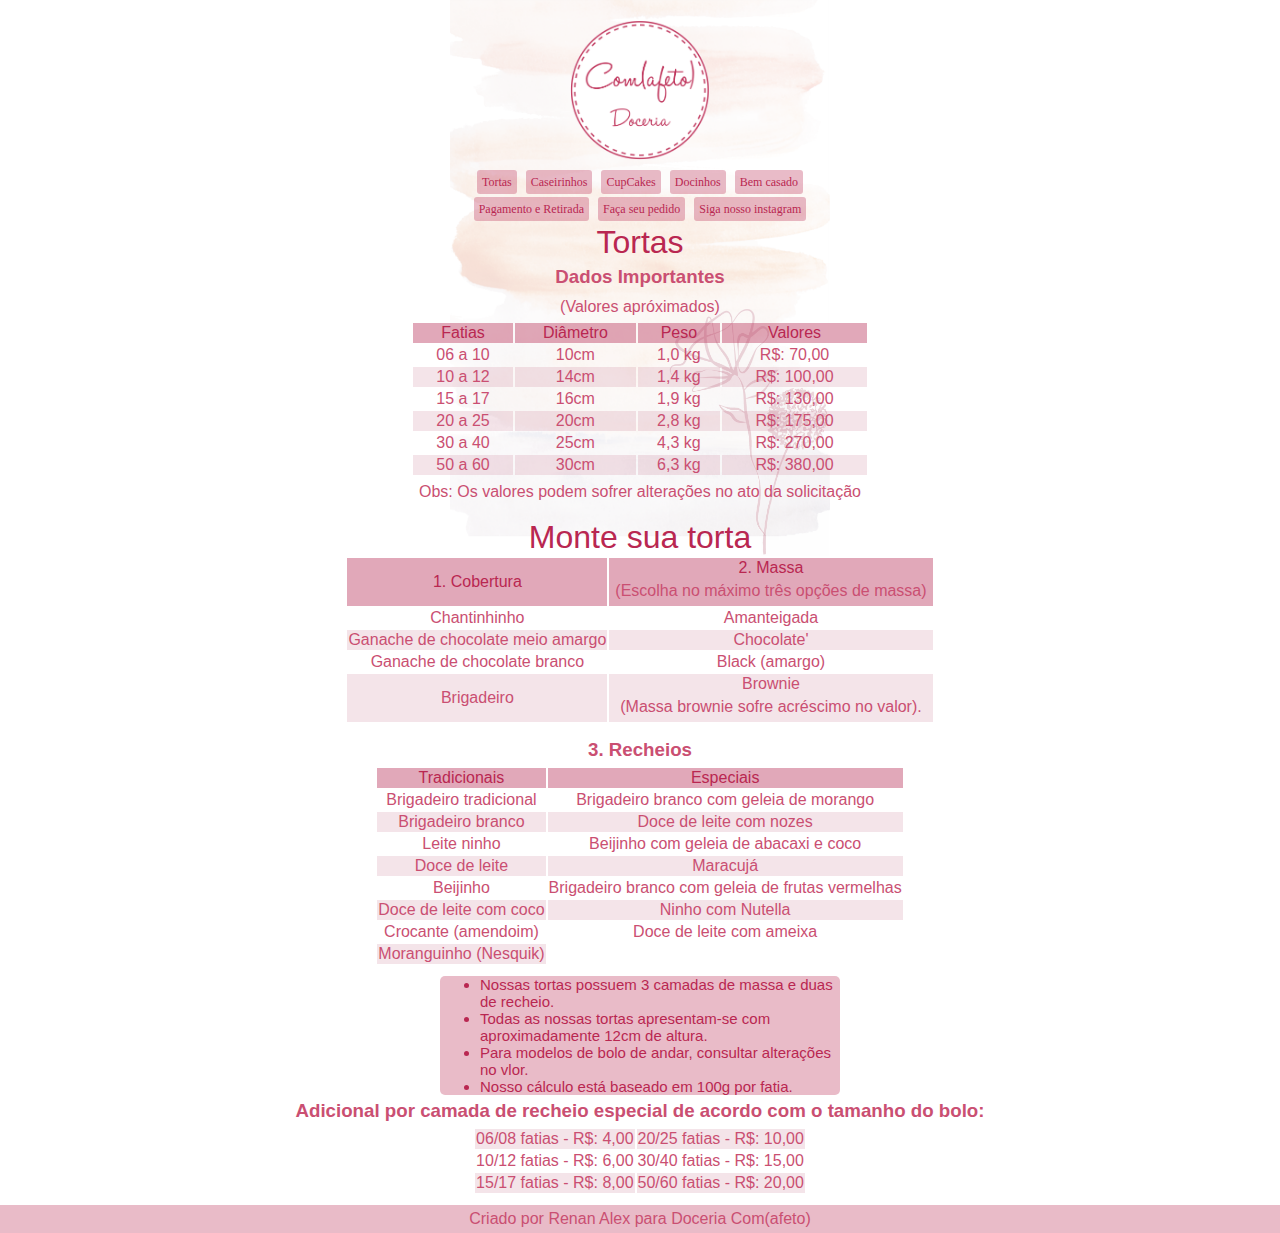
<file: index.html>
<!DOCTYPE html>
<html lang="pt-br">
<head>
    <meta charset="UTF-8">
    <meta name="viewport" content="width=device-width, initial-scale=1.0">
    <link rel="stylesheet" href="style.css">
    <link href="https://fonts.cdnfonts.com/css/mistrully" rel="stylesheet">

    <title>Com(afeto) - Doceria / Tortas</title>

</head>

<body>

    <div>
        <header>
            <img src="imagens/logo-300x300.png" alt="Logo">
        
        </header>

        <nav>
            <a href="index.html">Tortas</a>
            <a href="bolos.html">Caseirinhos</a>
            <a href="cupcakes">CupCakes</a>
            <a href="docinhos">Docinhos</a>
            <a href="bemcasado.html">Bem casado</a>
        </nav>
        <nav>
            <a href="informacoes.html">Pagamento e Retirada</a>
            <a href="https://wa.me/5583993046133">Faça seu pedido</a>
            <a href="https://www.instagram.com/com.afetodoceriaa">Siga nosso instagram</a>
        </nav>
        
        <main>
            <h1>Tortas</h1>
            <secion>
                <h3>Dados Importantes</h3>
                <p>(Valores apróximados)</p>
            </secion>
            <table>
                <tr>
                    <th>Fatias</th>
                    <th>Diâmetro</th>
                    <th>Peso</th>
                    <th>Valores</th>
                </tr>
                <tr>
                    <td>06 a 10</td>
                    <td>10cm</td>
                    <td>1,0 kg</td>
                    <td>R$: 70,00</td>
                </tr>
                <tr>
                    <td>10 a 12</td>
                    <td>14cm</td>
                    <td>1,4 kg</td>
                    <td>R$: 100,00</td>
                </tr>
                <tr>
                    <td>15 a 17</td>
                    <td>16cm</td>
                    <td>1,9 kg</td>
                    <td>R$: 130,00</td>
                </tr>
                <tr>
                    <td>20 a 25</td>
                    <td>20cm</td>
                    <td>2,8 kg</td>
                    <td>R$: 175,00</td>
                </tr>
                <tr>
                    <td>30 a 40</td>
                    <td>25cm</td>
                    <td>4,3 kg</td>
                    <td>R$: 270,00</td>
                </tr>
                <tr>
                    <td>50 a 60</td>
                    <td>30cm</td>
                    <td>6,3 kg</td>
                    <td>R$: 380,00</td>
                </tr>
                <tr>
                    <td colspan="4"><p>Obs: Os valores podem sofrer alterações no ato da solicitação</p></td>
                </tr>
            </table>

            <h1>Monte sua torta</h1>

            <section>

                <table class="coberturaemassa">
                    <tr>
                        <th>1. Cobertura</th>
                        <th>2. Massa <p>(Escolha no máximo três opções de massa)</p></th> 
                        
                    </tr>
                    <tr>
                        <td>Chantinhinho</td>
                        <td>Amanteigada</td>
                    </tr>
                    <tr>
                        <td>Ganache de chocolate meio amargo</td>
                        <td>Chocolate'</td>
                    </tr>
                    <tr>
                        <td>Ganache de chocolate branco</td>
                        <td>Black (amargo)</td>
                    </tr>
                    <tr>
                        <td>Brigadeiro</td>
                        <td rowspan="2">Brownie <p>(Massa brownie sofre acréscimo no valor).</p></td>
                    </tr>

                </table>

            </section>

            <section>

                <h3>3. Recheios</h3>

                <table>
                    <tr>
                        <th>Tradicionais</th>
                        <th>Especiais</th>
                    </tr>
                    <tr>
                        <td>Brigadeiro tradicional</td>
                        <td>Brigadeiro branco com geleia de morango</td>
                    </tr>
                    <tr>
                        <td>Brigadeiro branco</td>
                        <td>Doce de leite com nozes</td>
                    </tr>
                    <tr>
                        <td>Leite ninho</td>
                        <td>Beijinho com geleia de abacaxi e coco</td>
                    </tr>
                    <tr>
                        <td>Doce de leite</td>
                        <td>Maracujá</td>
                    </tr>
                    <tr>
                        <td>Beijinho</td>
                        <td>Brigadeiro branco com geleia de frutas vermelhas</td>
                    </tr>
                    <tr>
                        <td>Doce de leite com coco</td>
                        <td>Ninho com Nutella</td>
                    </tr>
                    <tr>
                        <td>Crocante (amendoim)</td>
                        <td>Doce de leite com ameixa</td>
                    </tr>
    
                    <tr>
                        <td>Moranguinho (Nesquik)</td>
                    </tr>
                </table>
    
            </section>

            <section>
                <ul>
                    <li>Nossas tortas possuem 3 camadas de massa e duas de recheio.</li>
                    <li>Todas as nossas tortas apresentam-se com aproximadamente 12cm de altura.</li>
                    <li>Para modelos de bolo de andar, consultar alterações no vlor.</li>
                    <li>Nosso cálculo está baseado em 100g por fatia.</li>
                </ul>
            </section>

            <section>

                <h3>Adicional por camada de recheio especial de acordo com o tamanho do bolo:</h3>

                <table>

                    <tr>
                        <td>06/08 fatias - R$: 4,00</td>
                        <td>20/25 fatias - R$: 10,00</td>
                    </tr>

                    <tr>
                        <td>10/12 fatias - R$: 6,00</td>
                        <td>30/40 fatias - R$: 15,00</td>
                    </tr>

                    <tr>
                        <td>15/17 fatias - R$: 8,00</td>
                        <td>50/60 fatias - R$: 20,00</td>
                    </tr>

                </table>

            </section>

        </main>

        <footer>

            <p>Criado por <a href="https://www.instagram.com/renanalex_">Renan Alex</a> para Doceria Com(afeto)</p>

        </footer>
        
    </div>

</body>

</html>
</file>
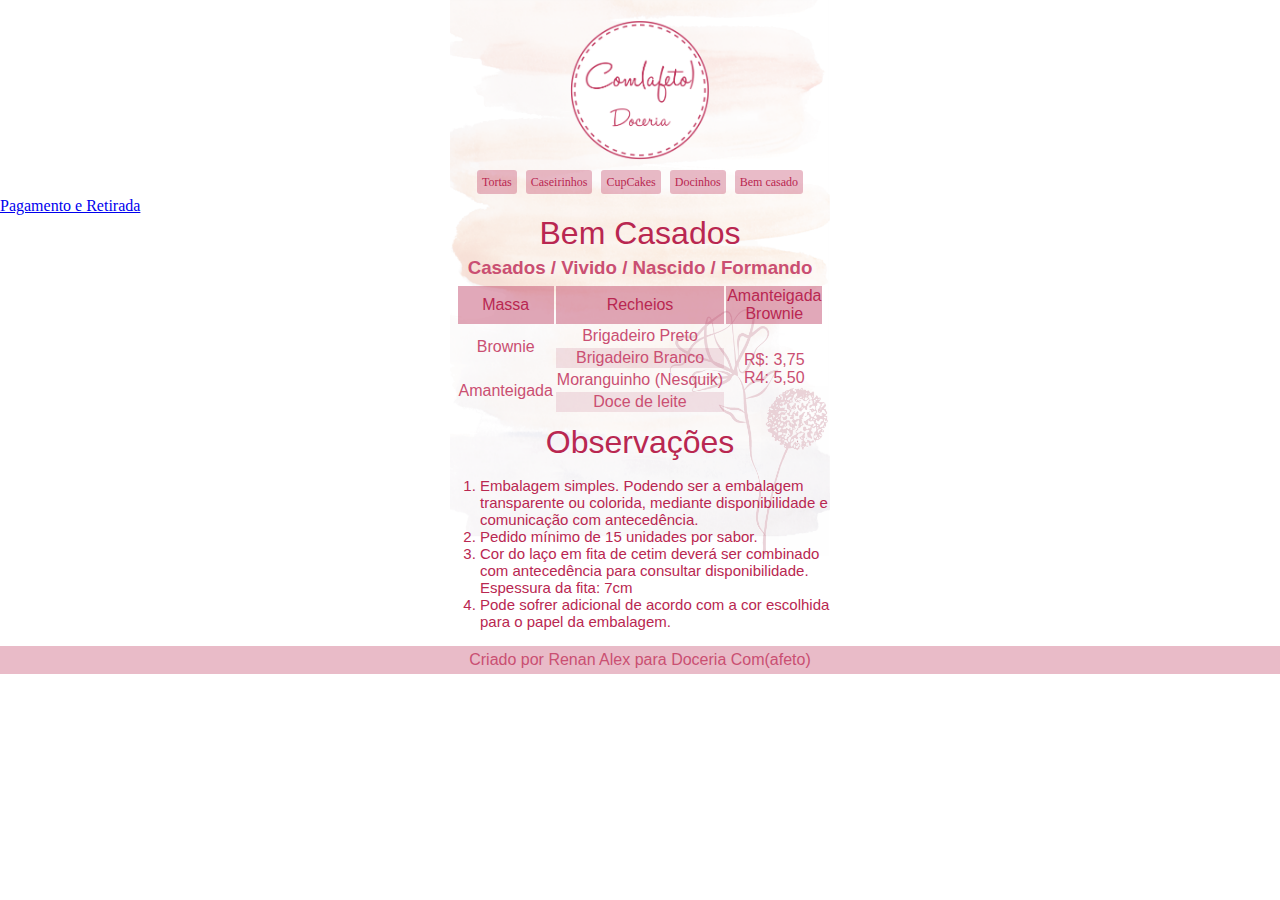
<file: bemcasado.html>
<!DOCTYPE html>
<html lang="pt-br">
<head>
    <meta charset="UTF-8">
    <meta name="viewport" content="width=device-width, initial-scale=1.0">
    <link rel="stylesheet" href="style.css">
    <link href="https://fonts.cdnfonts.com/css/mistrully" rel="stylesheet">

    <title>Com(afeto) - Doceria / Bem Casados</title>

</head>

<body>

    <div id="container">
        <header>
            <img src="imagens/logo-300x300.png" alt="Logo">
            </div>
        </header>

        <nav>
            <a href="index.html">Tortas</a>
            <a href="bolos.html">Caseirinhos</a>
            <a href="cupcakes.html">CupCakes</a>
            <a href="docinhos.html">Docinhos</a>
            <a href="bemcasado.html">Bem casado</a>
        </nav>

         <div class="importante">
            <a href="informacoes.html">Pagamento e Retirada</a>
        </div>
        
        <main>
            <h1>Bem Casados</h1>
            <h3>Casados / Vivido / Nascido / Formando</h3>
        
            <table class="bens">
                <tr>
                    <th>Massa</th>
                    <th>Recheios</th>
                    <th>Amanteigada <br> Brownie</th>
                </tr>
                <tr>
                    <td rowspan="2">Brownie</td>
                    <td>Brigadeiro Preto</td>
                    <td rowspan="4">R$: 3,75 <br>R4: 5,50</td>
                </tr>
                <tr>
                    <td>Brigadeiro Branco</td>
                    
                </tr>
                <tr>
                    <td rowspan="2">Amanteigada</td>
                    <td>Moranguinho (Nesquik)</td>
                </tr>
                <tr>
                    <td>Doce de leite</td>
                </tr>
                
            </table>

            <h1>Observações</h1>

            <section class="doces">

                <ol class="observacao-bens">
                    <li>Embalagem simples. Podendo ser a embalagem transparente ou colorida, mediante disponibilidade e comunicação com antecedência.</li>
                    <li>Pedido mínimo de 15 unidades por sabor.</li>
                    <li>Cor do laço em fita de cetim deverá ser combinado com antecedência para consultar disponibilidade. Espessura da fita: 7cm</li>
                    <li>Pode sofrer adicional de acordo com a cor escolhida para o papel da embalagem.</li>
                    
                </ol>
                

            </section>
                
        </main>

        <footer>

            <p>Criado por <a href="https://www.instagram.com/renanalex_">Renan Alex</a> para Doceria Com(afeto)</p>

        </footer>
    

</body>

</html>
</file>
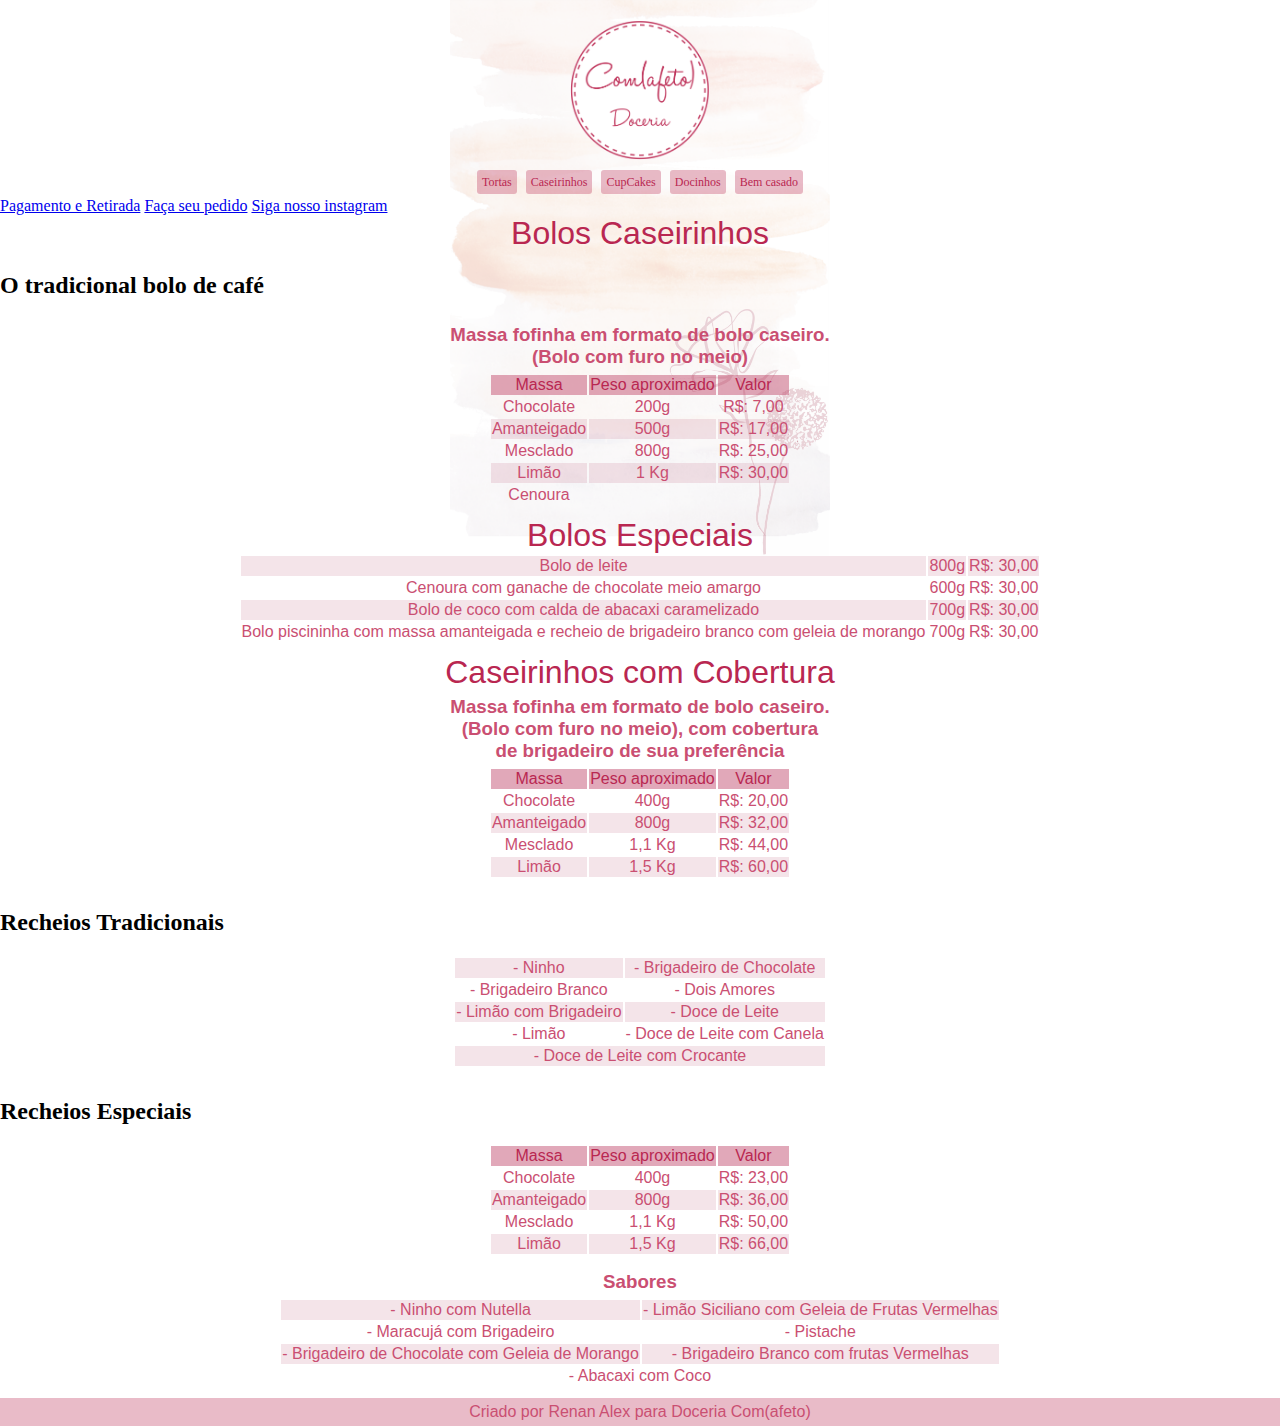
<file: bolos.html>
<!DOCTYPE html>
<html lang="pt-br">
<head>
    <meta charset="UTF-8">
    <meta name="viewport" content="width=device-width, initial-scale=1.0">
    <link rel="stylesheet" href="style.css">
    <link href="https://fonts.cdnfonts.com/css/mistrully" rel="stylesheet">

    <title>Com(afeto) - Doceria / Caseirinhos</title>

</head>

<body>

    <div id="container">
        <header>
            <img src="imagens/logo-300x300.png" alt="Logo">
            </div>
        </header>

        <nav>
            <a href="index.html">Tortas</a>
            <a href="bolos.html">Caseirinhos</a>
            <a href="cupcakes.html">CupCakes</a>
            <a href="docinhos.html">Docinhos</a>
            <a href="bemcasado.html">Bem casado</a>
        </nav>

        <div class="importante">
            <a href="informacoes.html">Pagamento e Retirada</a>
            <a href="https://wa.me/5583993046133">Faça seu pedido</a>
            <a href="https://www.instagram.com/com.afetodoceriaa">Siga nosso instagram</a>
        </div>
        
        <main>
            <h1>Bolos Caseirinhos</h1>
            <secion>
                <h2>O tradicional bolo de café</h2>
                <h3>Massa fofinha em formato de bolo caseiro.
                <br>(Bolo com furo no meio)</h3>
            </secion>
            <table class="caseirinho">
                <tr>
                    <th>Massa</th>
                    <th>Peso aproximado</th>
                    <th>Valor</th>
                </tr>
                <tr>
                    <td>Chocolate</td>
                    <td>200g</td>
                    <td>R$: 7,00</td>
                </tr>
                <tr>
                    <td>Amanteigado</td>
                    <td>500g</td>
                    <td>R$: 17,00</td>
                </tr>
                <tr>
                    <td>Mesclado</td>
                    <td>800g</td>
                    <td>R$: 25,00</td>
                </tr>
                <tr>
                    <td>Limão</td>
                    <td>1 Kg</td>
                    <td>R$: 30,00</td>
                </tr>
                <tr>
                    <td>Cenoura</td>
                </tr>
                
            </table>

            <h1>Bolos Especiais</h1>

            <section>

                <table class="coberturaemassa">
                    <tr>
                        <td class="largura">Bolo de leite</td> 
                        <td>800g</td>
                        <td>R$: 30,00</td>                      
                    </tr>

                    <tr>
                        <td>Cenoura com ganache de chocolate meio amargo</td>
                        <td>600g</td>
                        <td>R$: 30,00</td>
                    </tr>

                    <tr>
                        <td>Bolo de coco com calda de abacaxi caramelizado</td>
                        <td>700g</td>
                        <td>R$: 30,00</td>
                    </tr>

                    <tr>
                        <td>Bolo piscininha com massa amanteigada e recheio de brigadeiro branco com geleia de morango</td>
                        <td>700g</td>
                        <td>R$: 30,00</td>
                    </tr>

                </table>

            </section>

            <div>

                <h1 class="caseirinhocomcobertura">Caseirinhos com Cobertura</h1>
            <secion>
                <h3>Massa fofinha em formato de bolo caseiro.
                <br>(Bolo com furo no meio), com cobertura <br>de brigadeiro de sua preferência</h3>
            </secion>

                <table class="caseirinho">
                    <tr>
                        <th>Massa</th>
                        <th>Peso aproximado</th>
                        <th>Valor</th>
                    </tr>
                    <tr>
                        <td>Chocolate</td>
                        <td>400g</td>
                        <td>R$: 20,00</td>
                    </tr>
                    <tr>
                        <td>Amanteigado</td>
                        <td>800g</td>
                        <td>R$: 32,00</td>
                    </tr>
                    <tr>
                        <td>Mesclado</td>
                        <td>1,1 Kg</td>
                        <td>R$: 44,00</td>
                    </tr>
                    <tr>
                        <td>Limão</td>
                        <td>1,5 Kg</td>
                        <td>R$: 60,00</td>
                    </tr>
                </table>
    
            </div>

            <div>

                <h2>Recheios Tradicionais</h2>

                <table class="recheiostradicionais">
                    <tr>
                        <td>- Ninho</td>
                        <td>- Brigadeiro de Chocolate</td>
                    </tr>
                    <tr>
                        <td>- Brigadeiro Branco</td>
                        <td>- Dois Amores</td>
                    </tr>
                    <tr>
                        <td>- Limão com Brigadeiro</td>
                        <td>- Doce de Leite</td>
                    </tr>
                    <tr>
                        <td>- Limão</td>
                        <td>- Doce de Leite com Canela</td>
                    </tr>
                    <tr>
                        <td colspan="2">- Doce de Leite com Crocante</td>
                    </tr>
                    </tr>
                </table>

            </div>

            <div>

                <h2>Recheios Especiais</h2>

                <table class="caseirinho">
                    <tr>
                        <th>Massa</th>
                        <th>Peso aproximado</th>
                        <th>Valor</th>
                    </tr>
                    <tr>
                        <td>Chocolate</td>
                        <td>400g</td>
                        <td>R$: 23,00</td>
                    </tr>
                    <tr>
                        <td>Amanteigado</td>
                        <td>800g</td>
                        <td>R$: 36,00</td>
                    </tr>
                    <tr>
                        <td>Mesclado</td>
                        <td>1,1 Kg</td>
                        <td>R$: 50,00</td>
                    </tr>
                    <tr>
                        <td>Limão</td>
                        <td>1,5 Kg</td>
                        <td>R$: 66,00</td>
                    </tr>
                </table>

                <div>
                    <h3>Sabores</h3>

                    <table class="recheiostradicionais">
                        <tr>
                            <td>- Ninho com Nutella</td>
                            <td>- Limão Siciliano com Geleia de Frutas Vermelhas</td>
                        </tr>

                        <tr>
                            <td>- Maracujá com Brigadeiro</td>
                            <td>- Pistache</td>
                        </tr>

                        <tr>
                            <td>- Brigadeiro de Chocolate com Geleia de Morango</td>
                            <td>- Brigadeiro Branco com frutas Vermelhas</td>
                        </tr>

                        <tr>
                            <td colspan="2">- Abacaxi com Coco</td>
                        </tr>
                    </table>
                </div>

            </div>

        </main>

        <footer>

            <p>Criado por <a href="https://www.instagram.com/renanalex_">Renan Alex</a> para Doceria Com(afeto)</p>

        </footer>
    

</body>

</html>
</file>
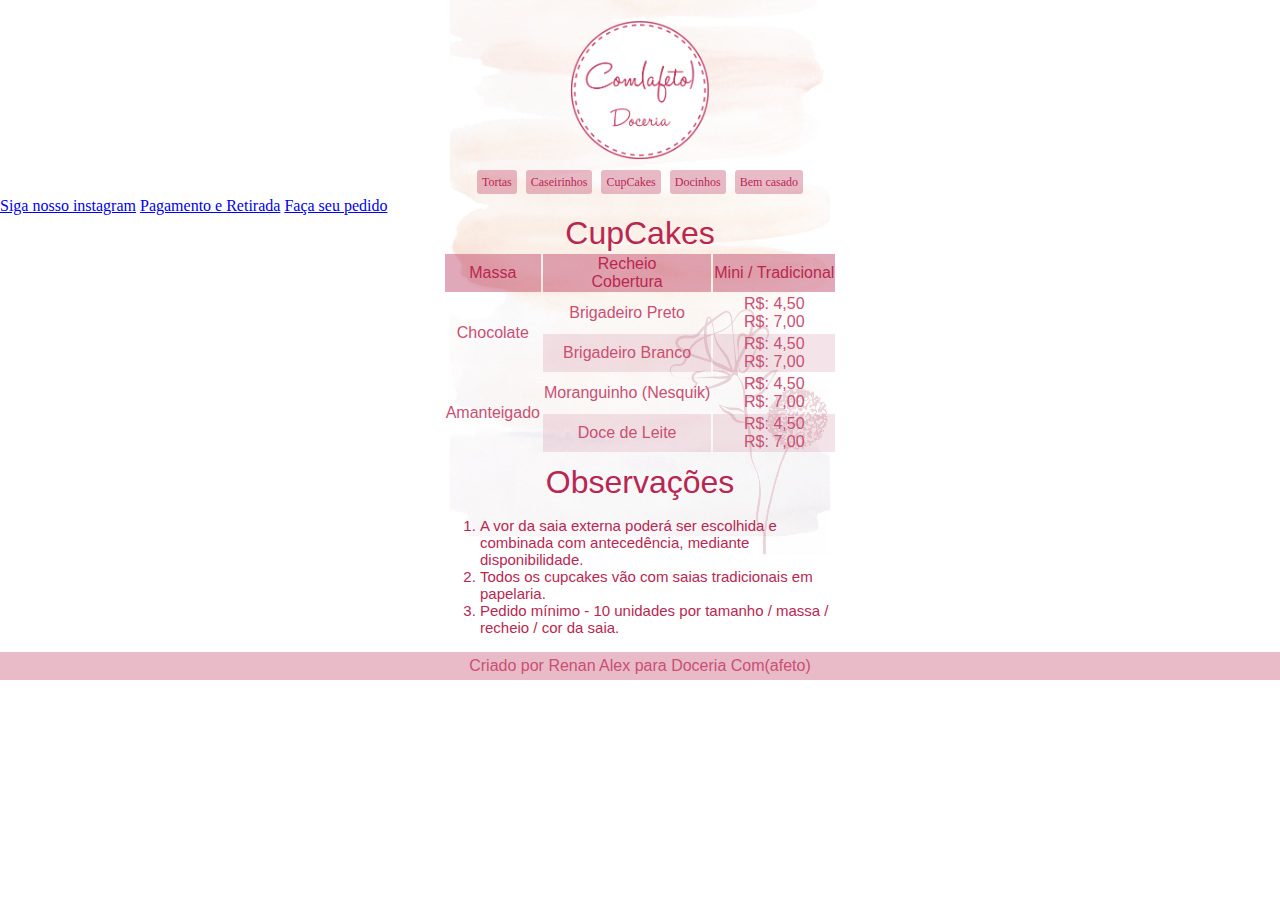
<file: cupcakes.html>
<!DOCTYPE html>
<html lang="pt-br">
<head>
    <meta charset="UTF-8">
    <meta name="viewport" content="width=device-width, initial-scale=1.0">
    <link rel="stylesheet" href="style.css">
    <link href="https://fonts.cdnfonts.com/css/mistrully" rel="stylesheet">

    <title>Com(afeto) - Doceria / CupCakes</title>

</head>

<body>

    <div id="container">
        <header>
            <img src="imagens/logo-300x300.png" alt="Logo">
            </div>
        </header>

        <nav>
            <a href="index.html">Tortas</a>
            <a href="bolos.html">Caseirinhos</a>
            <a href="cupcakes.html">CupCakes</a>
            <a href="docinhos.html">Docinhos</a>
            <a href="bemcasado.html">Bem casado</a>
        </nav>

        <div class="importante">
            <a href="https://www.instagram.com/com.afetodoceriaa">Siga nosso instagram</a>
            <a href="informacoes.html">Pagamento e Retirada</a>
            <a href="https://wa.me/5583993046133">Faça seu pedido</a>
        </div>
        
        <main>
            <h1>CupCakes</h1>
        
            <table class="cupcake">
                <tr>
                    <th>Massa</th>
                    <th>Recheio <br>Cobertura</th>
                    <th>Mini / Tradicional</th>
                </tr>
                <tr>
                    <td rowspan="2">Chocolate</td>
                    <td>Brigadeiro Preto</td>
                    <td>R$: 4,50 <br>R$: 7,00</td>
                    
                </tr>
                <tr>
                    <td>Brigadeiro Branco</td>
                    <td>R$: 4,50 <br>R$: 7,00</td>
                </tr>
                <tr>
                    <td rowspan="2">Amanteigado</td>
                    <td>Moranguinho (Nesquik)</td>
                    <td>R$: 4,50 <br>R$: 7,00</td>
                </tr>
                <tr>
                    <td>Doce de Leite</td>
                    <td>R$: 4,50 <br>R$: 7,00</td>
                </tr>
                
            </table>

            <h1>Observações</h1>

            <section>

                <ol class="observacao">
                    <li>A vor da saia externa poderá ser escolhida e combinada com antecedência, mediante disponibilidade.</li>
                    <li>Todos os cupcakes vão com saias tradicionais em papelaria.</li>
                    <li>Pedido mínimo - 10 unidades por tamanho / massa / recheio / cor da saia.</li>
                </ol>
                

            </section>
                
        </main>

        <footer>

            <p>Criado por <a href="https://www.instagram.com/renanalex_">Renan Alex</a> para Doceria Com(afeto)</p>

        </footer>
    

</body>

</html>
</file>
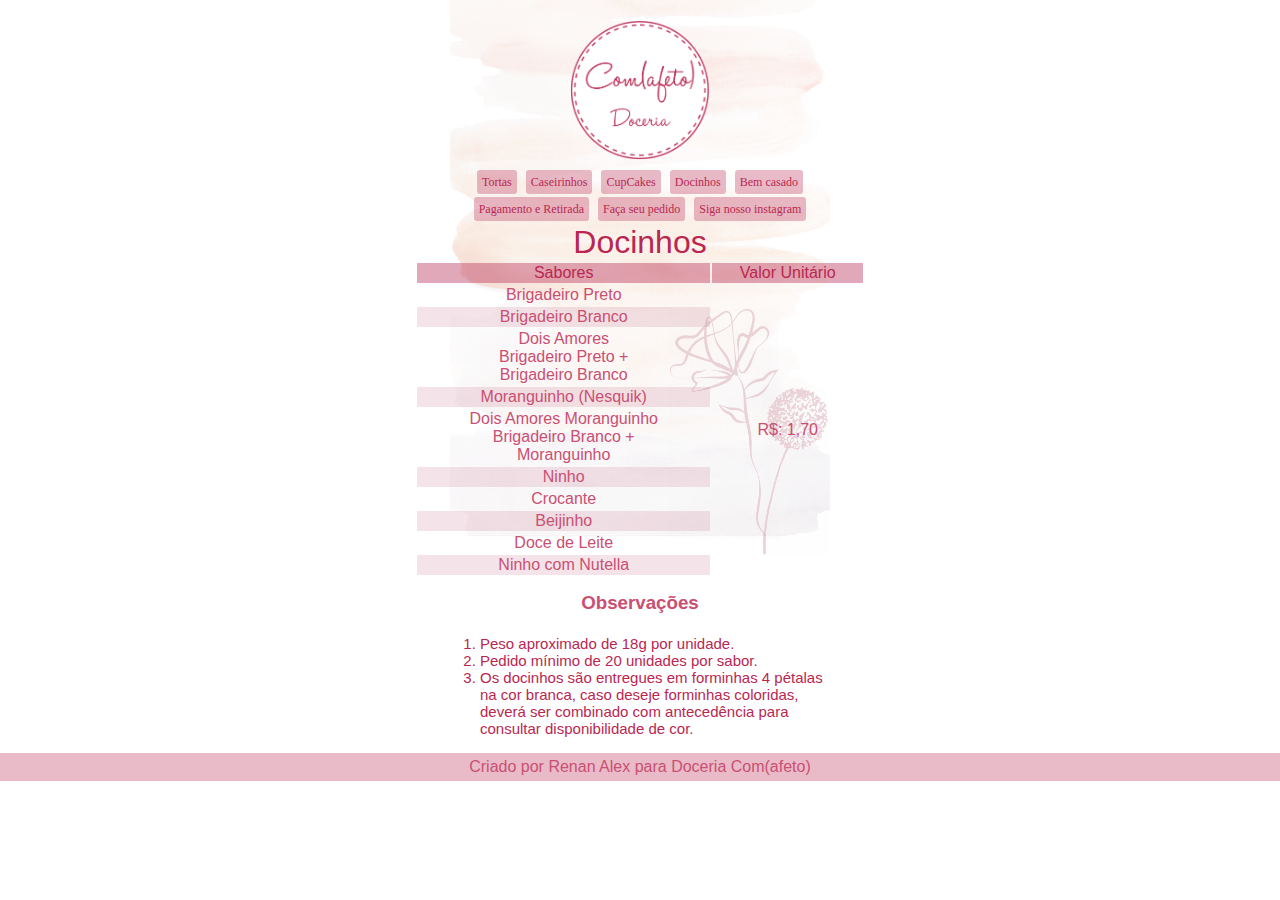
<file: docinhos.html>
<!DOCTYPE html>
<html lang="pt-br">
<head>
    <meta charset="UTF-8">
    <meta name="viewport" content="width=device-width, initial-scale=1.0">
    <link rel="stylesheet" href="style.css">
    <link href="https://fonts.cdnfonts.com/css/mistrully" rel="stylesheet">

    <title>Com(afeto) - Doceria / Docinhos</title>

</head>

<body>

    <div id="container">
        <header>
            <img src="imagens/logo-300x300.png" alt="Logo">
            </div>
        </header>

        <nav>
            <a href="index.html">Tortas</a>
            <a href="bolos.html">Caseirinhos</a>
            <a href="cupcakes.html">CupCakes</a>
            <a href="docinhos.html">Docinhos</a>
            <a href="bemcasado.html">Bem casado</a>
        </nav>

        <nav>
            <a href="informacoes.html">Pagamento e Retirada</a>
            <a href="https://wa.me/5583993046133">Faça seu pedido</a>
            <a href="https://www.instagram.com/com.afetodoceriaa">Siga nosso instagram</a>
        </nav>
        
        <main>
            <h1>Docinhos</h1>
        
            <table style="width: 450px;">
                <tr>
                    <th>Sabores</th>
                    <th>Valor Unitário</th>
                </tr>
                <tr>
                    <td>Brigadeiro Preto</td>
                    <td rowspan="10">R$: 1,70</td>
                </tr>
                <tr>
                    <td>Brigadeiro Branco</td>
                </tr>
                <tr>
                    <td>Dois Amores <br>Brigadeiro Preto + <br>Brigadeiro Branco</td>
                </tr>
                <tr>
                    <td>Moranguinho (Nesquik)</td>
                </tr>
                <tr>
                    <td>Dois Amores Moranguinho<br>
                    Brigadeiro Branco +<br>
                    Moranguinho</td>
                </tr>
                <tr>
                    <td>Ninho</td>
                </tr>
                <tr>
                    <td>Crocante</td>
                </tr>
                <tr>
                    <td>Beijinho</td>
                </tr>
                <tr>
                    <td>Doce de Leite</td>
                </tr>
                <tr>
                    <td>Ninho com Nutella</td>
                </tr>
                
            </table>

            <h3>Observações</h3>

            <section>

                <ol>
                    <li>Peso aproximado de 18g por unidade.</li>
                    <li>Pedido mínimo de 20 unidades por sabor.</li>
                    <li>Os docinhos são entregues em forminhas 4 pétalas na cor branca, caso deseje forminhas coloridas, deverá ser combinado com antecedência para consultar disponibilidade de cor.</li>
                </ol>
                

            </section>
                
        </main>

        <footer>

            <p>Criado por <a href="https://www.instagram.com/renanalex_">Renan Alex</a> para Doceria Com(afeto)</p>

        </footer>
    

</body>

</html>
</file>
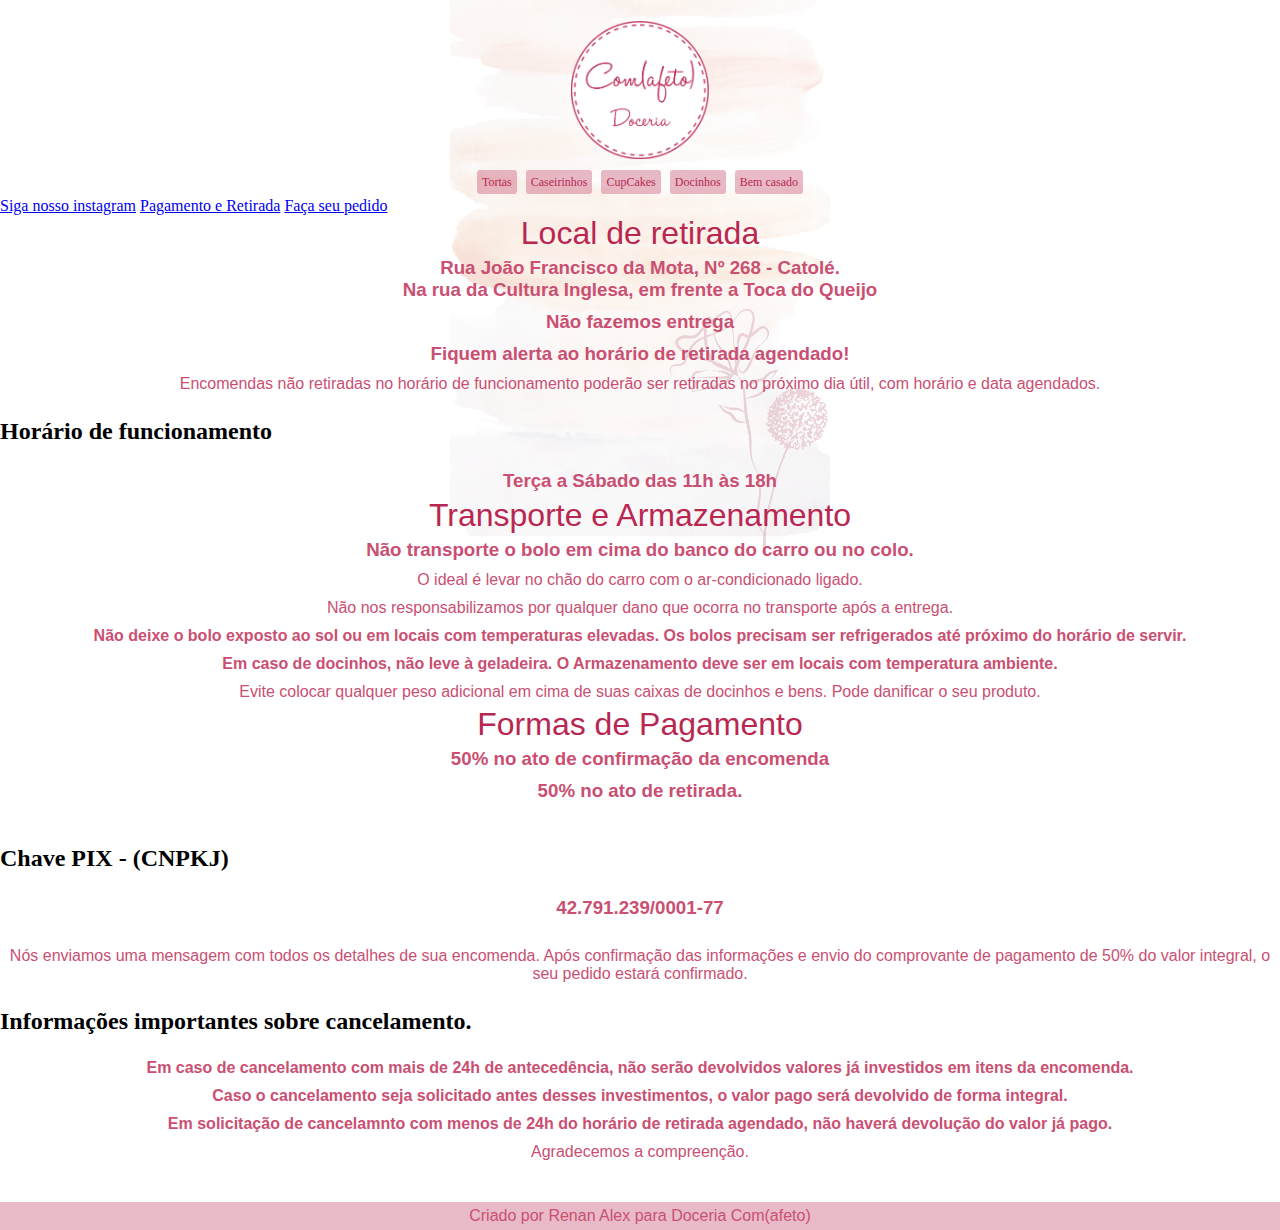
<file: informacoes.html>
<!DOCTYPE html>
<html lang="pt-br">
<head>
    <meta charset="UTF-8">
    <meta name="viewport" content="width=device-width, initial-scale=1.0">
    <link rel="stylesheet" href="style.css">
    <link href="https://fonts.cdnfonts.com/css/mistrully" rel="stylesheet">

    <title>Com(afeto) - Doceria / Bem Casados</title>

</head>

<body>

    <div id="container">
        <header>
            <img src="imagens/logo-300x300.png" alt="Logo">
            </div>
        </header>

        <nav>
            <a href="index.html">Tortas</a>
            <a href="bolos.html">Caseirinhos</a>
            <a href="cupcakes.html">CupCakes</a>
            <a href="docinhos.html">Docinhos</a>
            <a href="bemcasado.html">Bem casado</a>
        </nav>

        <div class="importante">
            <a href="https://www.instagram.com/com.afetodoceriaa">Siga nosso instagram</a>
            <a href="informacoes.html">Pagamento e Retirada</a>
            <a href="https://wa.me/5583993046133">Faça seu pedido</a>
        </div>
        
        <main class="informacoes">
            <h1>Local de retirada</h1>
            <h3>Rua João Francisco da Mota, Nº 268 - Catolé. <br>
            Na rua da Cultura Inglesa, em frente a Toca do Queijo</h3>
        
            <h3>Não fazemos entrega</h3>
            <h3>Fiquem alerta ao horário de retirada agendado!</h3>

            <p>Encomendas não retiradas no horário de funcionamento poderão 
                ser retiradas no próximo dia útil, com horário e data agendados.
            </p>

            <h2>Horário de funcionamento</h2>
            <h3>Terça a Sábado das 11h às 18h</h3>

            <h1>Transporte e Armazenamento</h1>

            <h3>Não transporte o bolo em cima do banco do carro ou no colo.</h3>

            <p>O ideal é levar no chão do carro com o ar-condicionado ligado.</p>

            <p>Não nos responsabilizamos por qualquer dano que ocorra no transporte
                após a entrega.
            </p>

            <p><strong>Não deixe o bolo exposto ao sol ou em locais com
                temperaturas elevadas. Os bolos precisam ser refrigerados
                até próximo do horário de servir.</strong></p>

            <p><strong>Em caso de docinhos, não leve à geladeira. O Armazenamento
                deve ser em locais com temperatura ambiente.</strong></p>

            <p>Evite colocar qualquer peso adicional em cima de suas caixas 
                de docinhos e bens. Pode danificar o seu produto.</p>
            
            <h1>Formas de Pagamento</h1>

            <h3>50% no ato de confirmação da encomenda</h3>
            <h3>50% no ato de retirada.</h3>
                <br>
            <h2>Chave PIX - (CNPKJ)</h2>
            <h3>42.791.239/0001-77</h3>
            <br>
            <p>Nós enviamos uma mensagem com todos os detalhes de sua encomenda.
                Após confirmação das informações e envio do comprovante de pagamento de 50% do valor integral, o seu pedido estará confirmado.
            </p>

            <h2>Informações importantes sobre cancelamento.</h2>

            <p><strong>Em caso de cancelamento com mais de 24h de antecedência, 
                não serão devolvidos valores já investidos em itens da encomenda.
            </strong></p>

            <p><strong>Caso o cancelamento seja solicitado antes desses investimentos, o valor pago será devolvido de forma integral.</strong></p>

            <p><strong>Em solicitação de cancelamnto com menos de 24h do horário de retirada agendado, não haverá devolução do valor já pago.</strong></p>

            <p>Agradecemos a compreenção.</p>

            <br><br>
            
                
        </main>

        <footer>

            <p>Criado por <a href="https://www.instagram.com/renanalex_">Renan Alex</a> para Doceria Com(afeto)</p>

        </footer>
    

</body>

</html>
</file>
<file: style.css>
@charset "UTF-8";

@import url('https://fonts.cdnfonts.com/css/mistrully');

@import url('https://fonts.cdnfonts.com/css/glacial-indifference-2');


:root {
    --fonte-padrao: Arial, Verdana, Helvetica, sans-serif
    --fonte-titulo: 'Mistrully', sans-serif;
    --fonte-texto: 'Glacial Indifference', sans-serif;

    --cor-titulo: #b92751;
    --cor-texto: #ca4f72;
    --cor-background: #b9275050; 
}

body {
    background-image: url("imagens/background-1440px.png");
    background-repeat: no-repeat;
    background-position: center top;
    background-attachment: fixed;
    display: block;
    background-size: 380px;
    margin: auto;
}

/* Cabeçalho */

header > img {
    padding: 20px 0px 10px 0px;
    display: block;
    margin: auto;
    width: 140px;
    height: 140px;    
}

/* Links de navegação de páginas */

nav {
    width: 380px;
    text-align: center;
    margin: auto;
    height: 22px;
    padding-top: 5px;
    font-size: 12px;
}

nav.menor {
    width: 380px;
    text-align: center;
    margin: auto;
    height: 22px;
    padding-top: 5px;
    font-size: 11px;
}

nav a {
    background-color: var(--cor-background);
    border-radius: 3px;
    text-decoration: none;
    padding: 5px;
    margin: 3px;
    color: var(--cor-titulo);
}

nav a:hover {
    background-color: #ca3e66;
    color: white;
}

/* Configurações de texto*/

h1 {
    font-family: 'Mistrully', sans-serif;
    color: var(--cor-titulo);
    text-align: center;
    font-weight: normal;
    margin: 0px;
}


h3, p {
    font-family: var(--fonte-texto);
    color: var(--cor-texto);
    text-align: center;
    margin: 0px;
    padding: 5px;
}

/* Configurações de tabela */

table.tamnho370px {
    width: 370px;
}

table td.tamanho70px {
    width: 70px;
}

table {
    font-family: var(--fonte-texto);
    text-align: center;
    color: var(--cor-texto);
    margin: auto;
    padding-bottom: 10px;
}

table tr:nth-child(odd){
    background-color: #c26d852f;
}

table th {
    background-color: var(--cor-background);
    color: var(--cor-titulo);
    font-weight: normal;
}

/* COnfigurações de listas */

ul {
    background-color: var(--cor-background);
    border-radius: 5px;
    margin: auto;
    width: 360px;
}

li {
    font-family: var(--fonte-texto);
    font-size: 15px;
    color: var(--cor-titulo);
    margin: 5px 5px 5px 0px;
    width: 360px;
    margin: auto;
}

/* COnfigurações de rodapé */

footer {
    background-color: var(--cor-background);
    color: var(--cor-texto);
    font-family: var(--fonte-texto);
}

footer a{
    text-decoration: none;
    color: var(--cor-texto);
}
</file>
